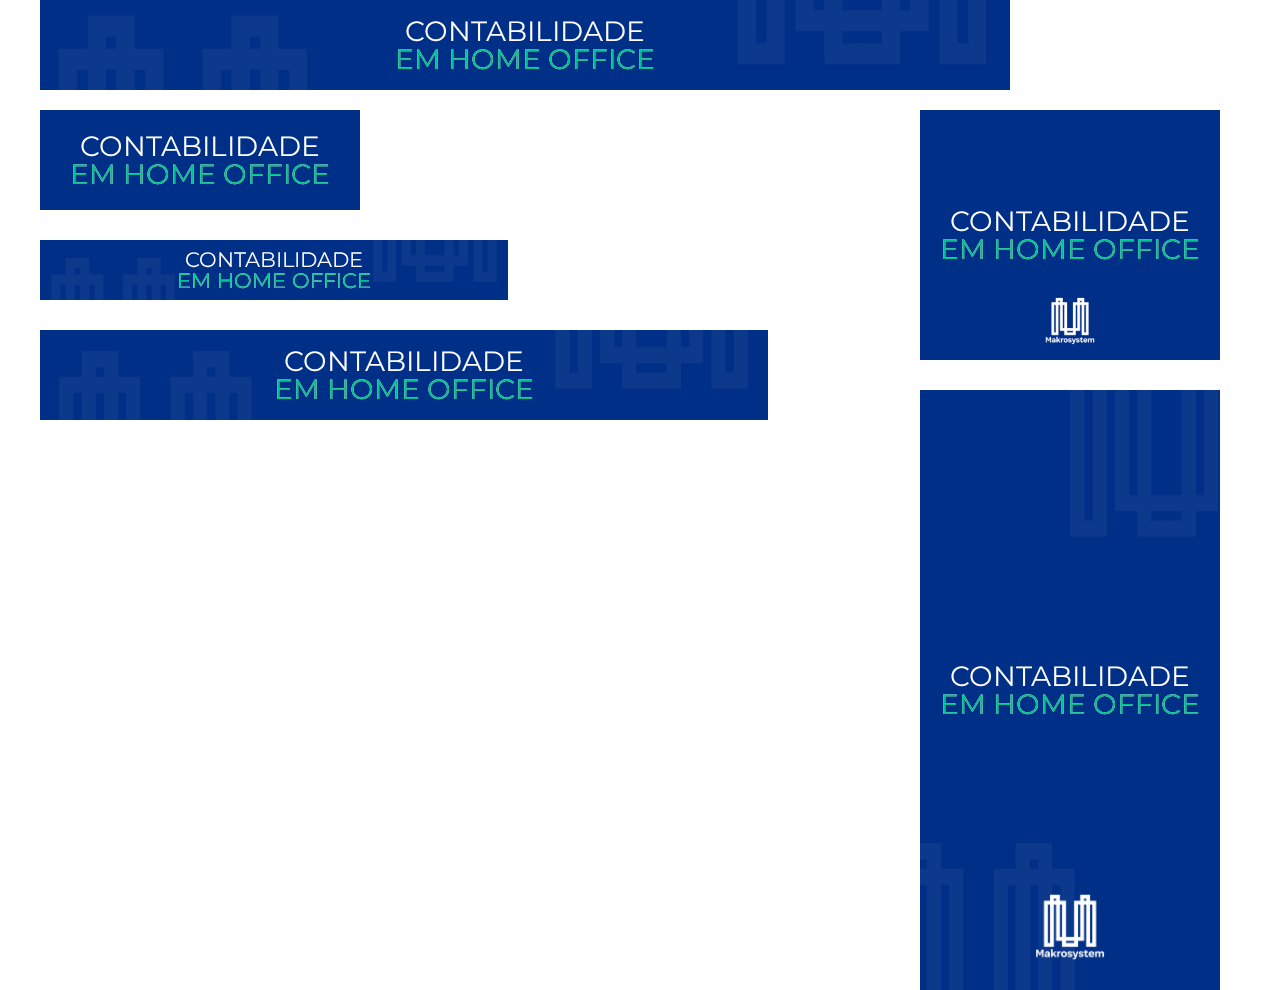
<file: index.html>
<!DOCTYPE html>
<html lang="pt-BR">

<head>
  <meta charset="UTF-8">
  <meta name="viewport" content="width=device-width, initial-scale=1.0">
  <title>root</title>
  <style>
    * {
      margin: 0;
      padding: 0;
      box-sizing: border-box;
    }

    html body {
      height: 100vh;
      width: 100vw;
    }

    .wrapper {
      display: grid;
      grid-template-columns: 1fr 320px;
      grid-template-rows: 1fr auto;
      gap: 20px 20px;
      width: 100%;
      max-width: 1200px;
      margin: 0 auto;
    }

    .col1 {
      grid-column: 1/3;
      grid-row: 1;
    }

    .col2 {
      grid-column: 1;
      grid-row: 2;
      display: flex;
      flex-direction: column;
    }

    .col3 {
      grid-column: 2;
      grid-row: 2;
    }

    div>iframe:not(:last-of-type) {
      margin-bottom: 30px;
    }
  </style>
</head>

<body>
  <div class="wrapper">
    <div class="col1">
      <iframe width="970" height="90" src="./970x90/index.html" scrolling="no" marginwidth="0" marginheight="0"
        frameborder="0" style="border: 0px; vertical-align: bottom;" data-google-container-id="e"
        sandbox="allow-forms allow-pointer-lock allow-popups allow-popups-to-escape-sandbox allow-same-origin allow-scripts allow-top-navigation-by-user-activation"></iframe>
    </div>

    <div class="col2">
      <iframe width="320" height="100" src="./320x100/index.html" scrolling="no" marginwidth="0" marginheight="0"
        frameborder="0" style="border: 0px; vertical-align: bottom;" data-google-container-id="e"
        sandbox="allow-forms allow-pointer-lock allow-popups allow-popups-to-escape-sandbox allow-same-origin allow-scripts allow-top-navigation-by-user-activation"></iframe>

      <iframe width="468" height="60" src="./468x60/index.html" scrolling="no" marginwidth="0" marginheight="0"
        frameborder="0" style="border: 0px; vertical-align: bottom;" data-google-container-id="e"
        sandbox="allow-forms allow-pointer-lock allow-popups allow-popups-to-escape-sandbox allow-same-origin allow-scripts allow-top-navigation-by-user-activation"></iframe>

      <iframe width="728" height="90" src="./728x90/index.html" scrolling="no" marginwidth="0" marginheight="0"
        frameborder="0" style="border: 0px; vertical-align: bottom;" data-google-container-id="e"
        sandbox="allow-forms allow-pointer-lock allow-popups allow-popups-to-escape-sandbox allow-same-origin allow-scripts allow-top-navigation-by-user-activation"></iframe>
    </div>

    <div class="col3">
      <iframe width="300" height="250" src="./300x250/index.html" scrolling="no" marginwidth="0" marginheight="0"
        frameborder="0" style="border: 0px; vertical-align: bottom;" data-google-container-id="e"
        sandbox="allow-forms allow-pointer-lock allow-popups allow-popups-to-escape-sandbox allow-same-origin allow-scripts allow-top-navigation-by-user-activation"></iframe>

      <iframe width="300" height="600" src="./300x600/index.html" scrolling="no" marginwidth="0" marginheight="0"
        frameborder="0" style="border: 0px; vertical-align: bottom;" data-google-container-id="e"
        sandbox="allow-forms allow-pointer-lock allow-popups allow-popups-to-escape-sandbox allow-same-origin allow-scripts allow-top-navigation-by-user-activation"></iframe>
    </div>

  </div>
</body>

</html>
</file>
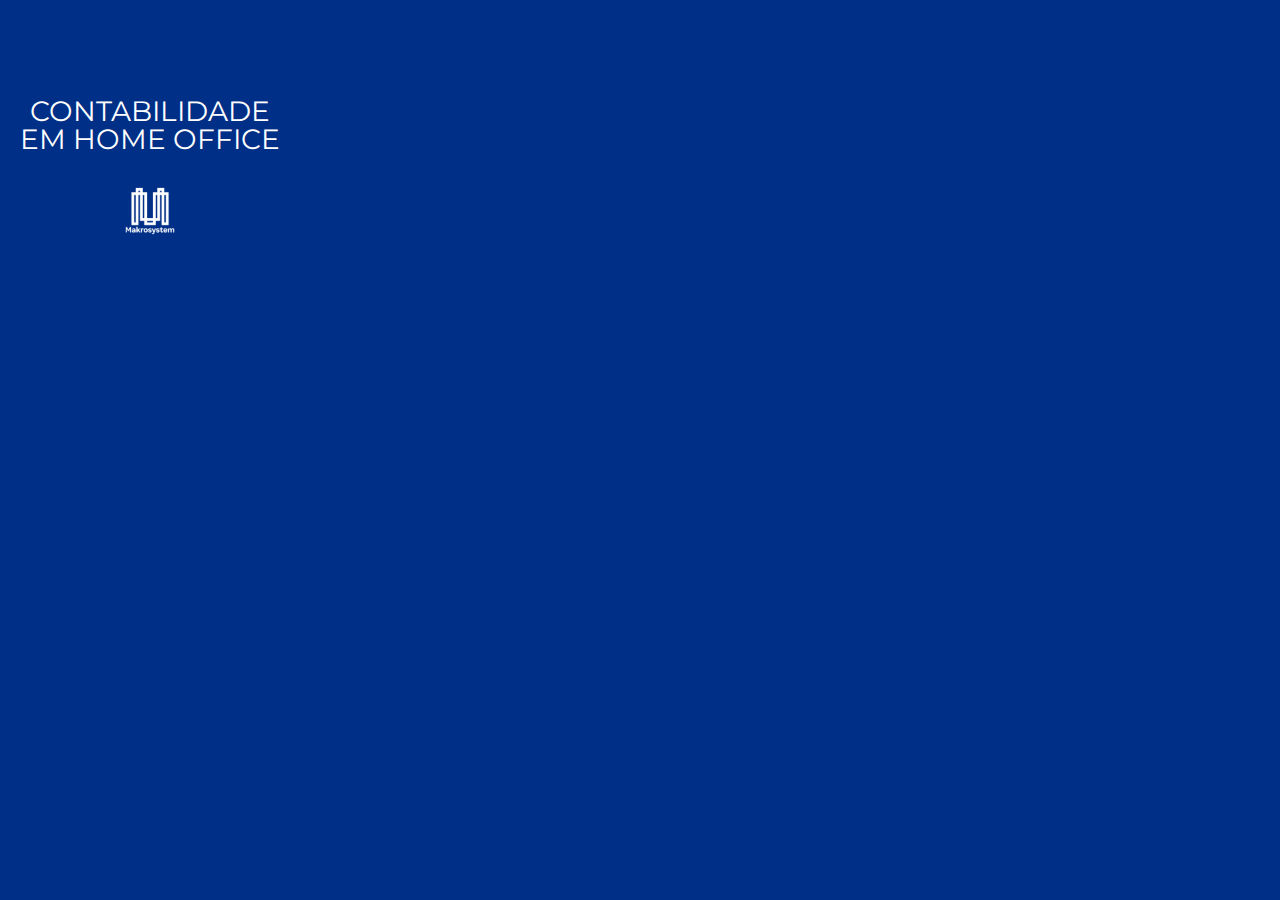
<file: 300x250/index.html>
<!DOCTYPE html>
<html lang="pt-BR">

<head>
  <meta charset="UTF-8">
  <meta name="viewport" content="width=device-width, initial-scale=1.0">
  <title>Makrosystem</title>
  <link rel="stylesheet" href="./css/animate.min.css">
  <link rel="stylesheet" href="./css/style.min.css">
</head>

<body>
  <div class="wrapper">
    <div id="s1" class="hide">
      <p>Contabilidade</p>
      <p data-text='Em Home Office'>Em Home Office</p>
    </div>

    <div id="s2" class="hide">
      <p>Sistema</p>
      <p data-text="100% Web">100% Web</p>
    </div>

    <div id="s3" class="hide">
      <p>Sistema Contábil</p>
      <p>Inteligente</p>
    </div>

    <a href="https://www.makrosystem.com.br/" target="_blank" id="link" class="hide">Experimente Grátis</a>

    <img id="logo" class="hide" src="./assets/logo.png" alt="Logo Makrosystem">
  </div>
  <script src="./js/script.min.js"></script>
</body>

</html>
</file>
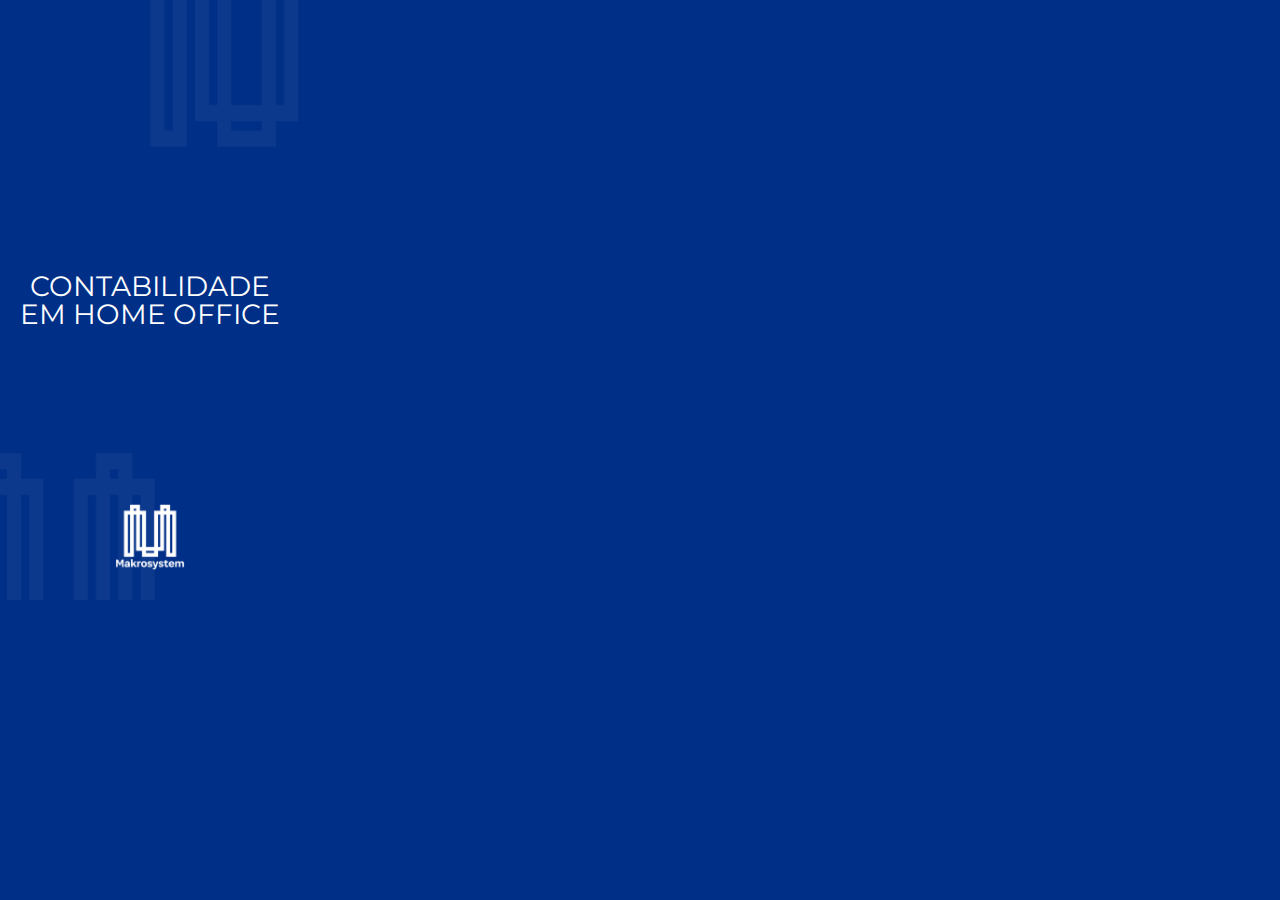
<file: 300x600/index.html>
<!DOCTYPE html>
<html lang="pt-BR">

<head>
  <meta charset="UTF-8">
  <meta name="viewport" content="width=device-width, initial-scale=1.0">
  <title>Makrosystem</title>
  <link rel="stylesheet" href="./css/animate.min.css">
  <link rel="stylesheet" href="./css/style.min.css">
</head>

<body>
  <div class="wrapper">
    <!--  -->
    <div id="s1" class="hide">
      <p>Contabilidade</p>
      <p data-text='Em Home Office'>Em Home Office</p>
    </div>
    <!--  -->
    <div id="s2" class="hide">
      <p>Sistema</p>
      <p data-text="100% Web">100% Web</p>
    </div>
    <!--  -->
    <div id="s3" class="hide">
      <p>Sistema Contábil</p>
      <p>Inteligente</p>
    </div>
    <!--  -->
    <a href="https://www.makrosystem.com.br/" target="_blank" id="link" class="hide">Experimente Grátis</a>
    <!--  -->
    <img id="logo" class="hide" src="./assets/logo.png" alt="Logo Makrosystem">
  </div>
  <script src="./js/script.min.js"></script>
</body>

</html>
</file>
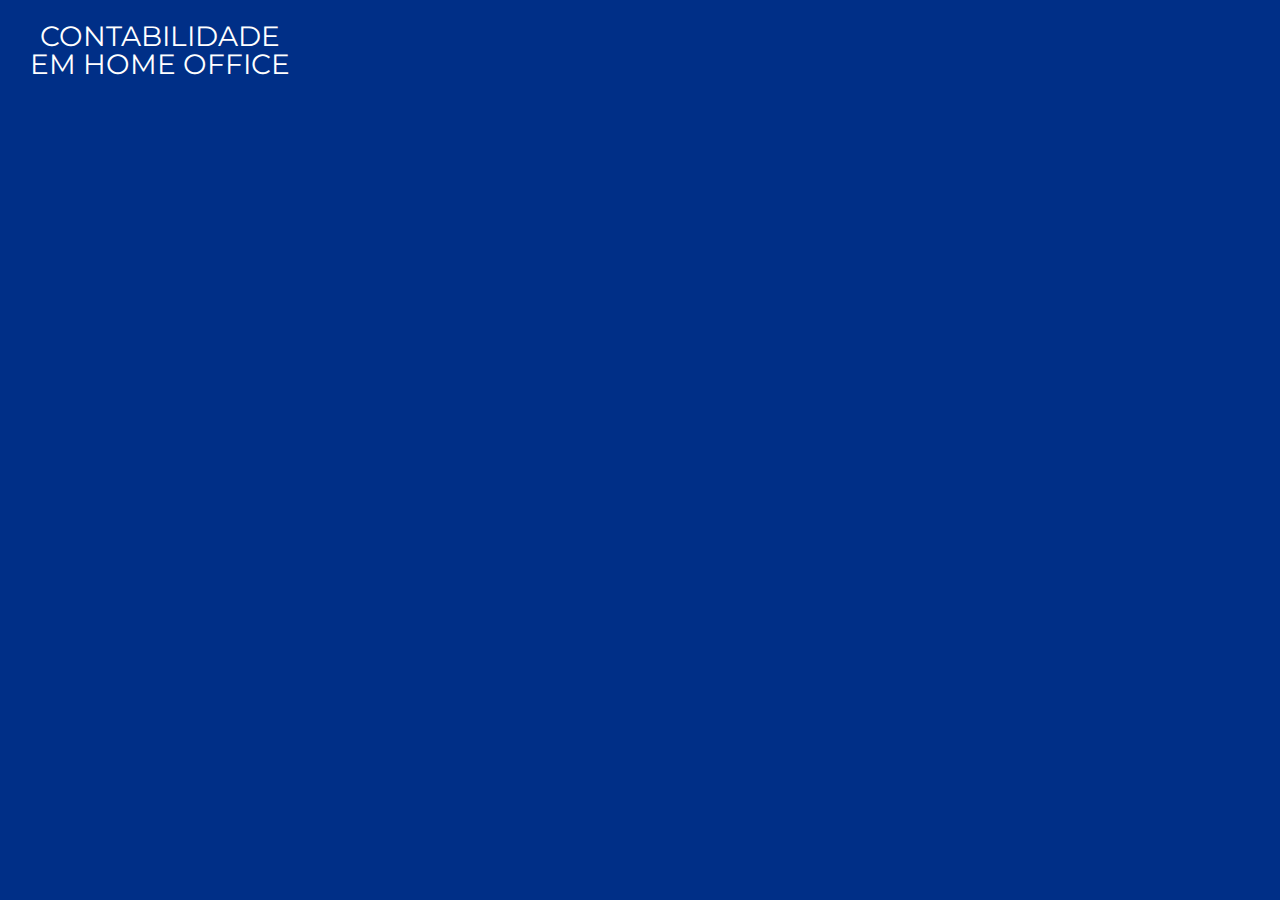
<file: 320x100/index.html>
<!DOCTYPE html>
<html lang="pt-BR">

<head>
  <meta charset="UTF-8">
  <meta name="viewport" content="width=device-width, initial-scale=1.0">
  <title>Makrosystem</title>
  <link rel="stylesheet" href="./css/animate.min.css">
  <link rel="stylesheet" href="./css/style.min.css">
</head>

<body>
  <div class="wrapper">
    <!--  -->
    <div id="s1" class="hide">
      <p>Contabilidade</p>
      <p data-text='Em Home Office'>Em Home Office</p>
    </div>
    <!--  -->
    <div id="s2" class="hide">
      <p>Sistema</p>
      <p data-text="100% Web">100% Web</p>
    </div>
    <!--  -->
    <div id="s3" class="hide">
      <p>Sistema Contábil</p>
      <p>Inteligente</p>
    </div>
    <!--  -->
    <a href="https://www.makrosystem.com.br/" target="_blank" id="link" class="hide">Experimente Grátis</a>
    <!--  -->
    <img id="logo" class="hide" src="./assets/logo.png" alt="Logo Makrosystem">
  </div>
  <script src="./js/script.min.js"></script>
</body>

</html>
</file>
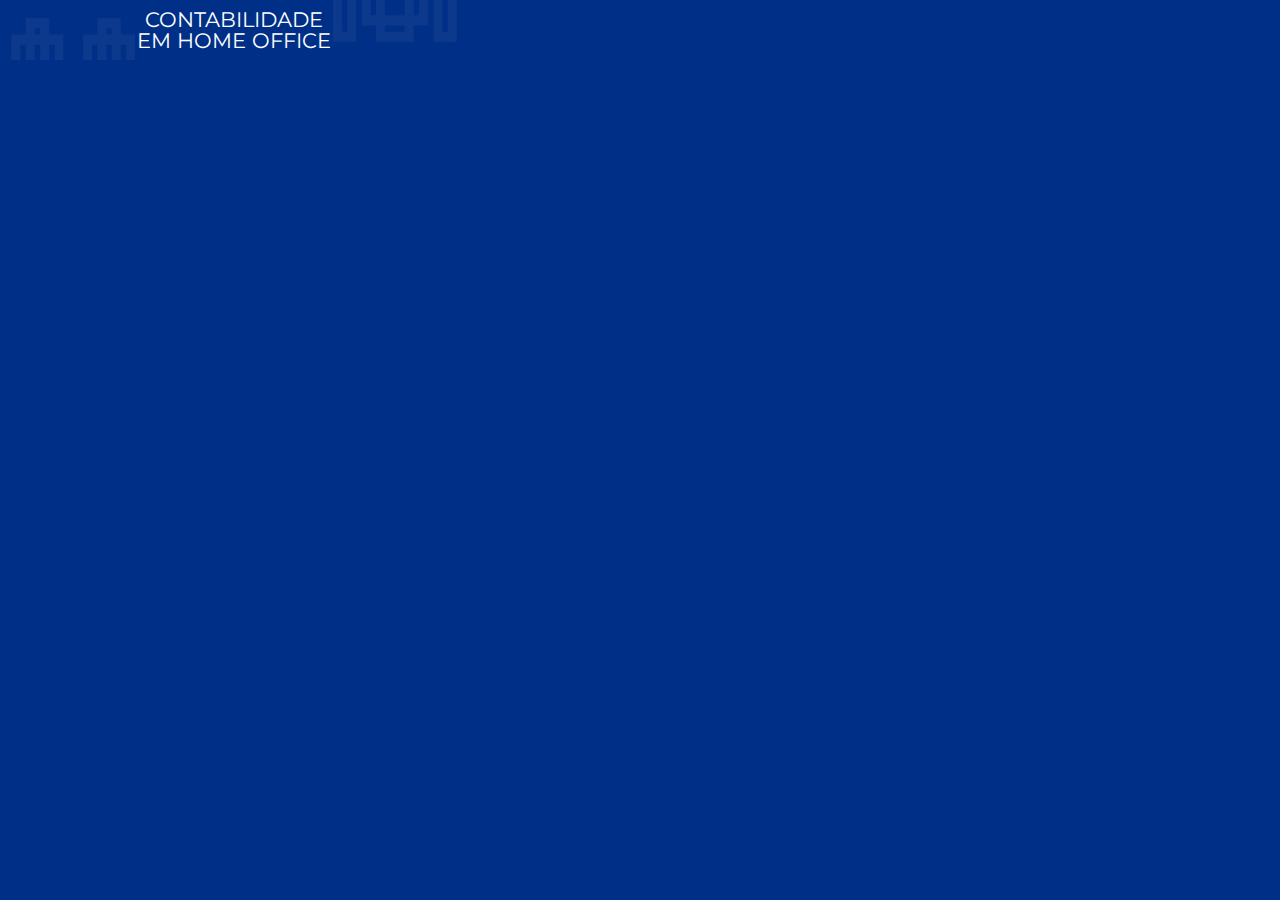
<file: 468x60/index.html>
<!DOCTYPE html>
<html lang="pt-BR">

<head>
  <meta charset="UTF-8">
  <meta name="viewport" content="width=device-width, initial-scale=1.0">
  <title>Makrosystem</title>
  <link rel="stylesheet" href="./css/animate.min.css">
  <link rel="stylesheet" href="./css/style.min.css">
</head>

<body>
  <div id='wrapper' class="wrapper">
    <!--  -->
    <div id="s1" class="hide">
      <p>Contabilidade</p>
      <p data-text='Em Home Office'>Em Home Office</p>
    </div>
    <!--  -->
    <div id="s2" class="hide">
      <p>Sistema</p>
      <p data-text="100% Web">100% Web</p>
    </div>
    <!--  -->
    <div id="s3" class="hide">
      <p>Sistema Contábil</p>
      <p>Inteligente</p>
    </div>
    <!--  -->
    <a href="https://www.makrosystem.com.br/" target="_blank" id="link" class="hide">Experimente Grátis</a>
    <!--  -->
    <img id="logo" class="hide" src="./assets/logo.png" alt="Logo Makrosystem">
  </div>
  <script src="./js/script.min.js"></script>
</body>

</html>
</file>
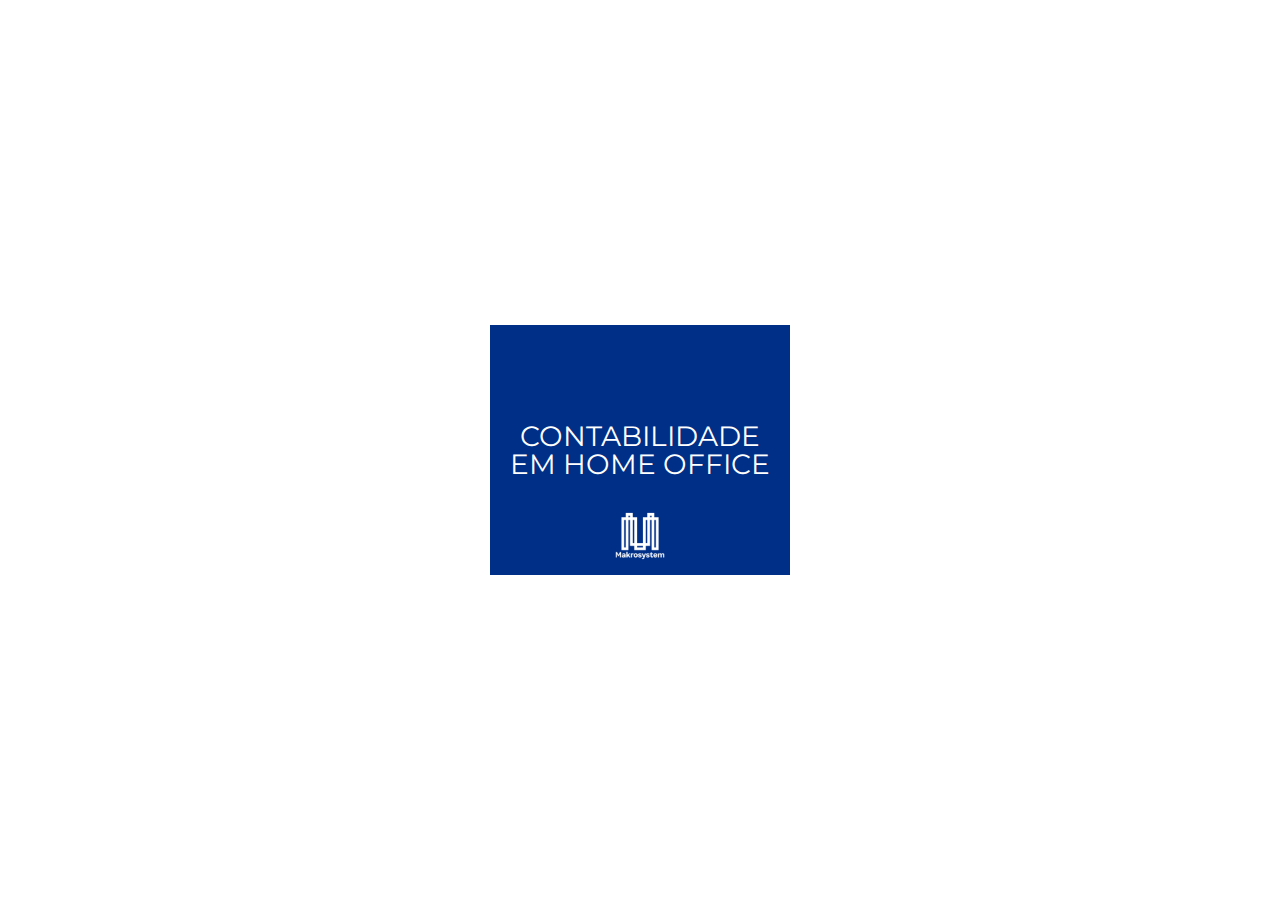
<file: 300x250.html>
<!DOCTYPE html>
<html lang="pt-BR">

<head>
  <meta charset="UTF-8">
  <meta name="viewport" content="width=device-width, initial-scale=1.0">
  <title>Makrosystem</title>
  <link rel="stylesheet" href="/css/animate.css">
  <link rel="stylesheet" href="/css/300x250.css">
</head>

<body>
  <div class="wrapper">
    <div id="s1" class="hide">
      <p>Contabilidade</p>
      <p data-text='Em Home Office'>Em Home Office</p>
    </div>

    <div id="s2" class="hide">
      <p>Sistema</p>
      <p data-text="100% Web">100% Web</p>
    </div>

    <div id="s3" class="hide">
      <p>Sistema Contábil</p>
      <p>Inteligente</p>
    </div>

    <a href="https://www.makrosystem.com.br/" target="_blank" id="link" class="hide">Experimente Grátis</a>

    <img id="logo" class="show" src="assets/logo.png" alt="Logo Makrosystem">
  </div>
  <script src="js/script.js"></script>
</body>

</html>
</file>
<file: css/300x250.css>
/* ===================================== */
/* default */
/* ===================================== */

@import url("https://fonts.googleapis.com/css2?family=Montserrat:wght@900&display=swap");

* {
    padding: 0;
    margin: 0;
    box-sizing: border-box;
    font-size: 14px;
    font-family: "Montserrat", sans-serif;
    color: #ffffff;
}

html,
body {
    height: 100vh;
    width: 100vw;
}

.wrapper {
    position: absolute;
    top: 50%;
    left: 50%;
    transform: translate(-50%, -50%);
    width: 300px;
    height: 250px;
    background-color: #002f87;
    display: flex;
    justify-content: center;
    align-items: center;
    overflow: hidden;
}

.hide {
    display: none !important;
}

.show {
    display: block !important;
}

/* ===================================== */
/*  */
/* ===================================== */

#s1 p,
#s2 p {
    text-transform: uppercase;
    overflow: hidden;
    white-space: nowrap;
    font-size: 2em;
    line-height: 1em;
    text-align: center;
}

#s1 p:last-of-type,
#s2 p:last-of-type {
    position: relative;
}

/* ===================================== */
/* elemento 1 */
/* ===================================== */
#s1 p:last-of-type::before {
    position: absolute;
    content: attr(data-text);
    top: 0;
    left: 0;
    width: 0;
    color: #00c08b;
    overflow: hidden;
    white-space: nowrap;
    animation-fill-mode: forwards;
}

#s1.fillText p:last-of-type::before {
    animation-name: fillText;
    animation-duration: 1s;
    animation-timing-function: linear;
    animation-fill-mode: forwards;
}

.bounceOutLeft2s {
    -webkit-animation-name: bounceOutLeft;
    animation-name: bounceOutLeft;
    /* animation-delay: 750ms; */
}

/* ===================================== */
/* elemento 2 */
/* ===================================== */
#s2 p:last-of-type {
    color: #00c08b;
}

#s2 p:last-of-type::before {
    position: absolute;
    content: attr(data-text);
    top: 0;
    left: 0;
    width: 0;
    color: #ffffff;
    overflow: hidden;
    white-space: nowrap;
    animation-fill-mode: forwards;
}

#s2.fillTextReverse p:last-of-type::before {
    animation-name: fillTextReverse;
    animation-duration: 750ms;
    animation-timing-function: linear;
    animation-fill-mode: forwards;
    animation-delay: 500ms;
}

.bounceOut2s {
    -webkit-animation-duration: 0.75s;
    animation-duration: 0.75s;
    -webkit-animation-name: bounceOut;
    animation-name: bounceOut;
    animation-delay: 1s;
    animation-fill-mode: forwards;
}

#logo {
    position: absolute;
    bottom: 1em;
    left: 50%;
    transform: translateX(-50%);
    width: 50px;
}

#logo.logoToCenter {
    animation-name: logoToCenter;
    animation-duration: 500ms;
    animation-timing-function: linear;
    animation-fill-mode: forwards;
}

/* ===================================== */
/* elemento 3 */
/* ===================================== */
#s3 {
    margin-top: 1em;
    align-self: center;
}

#s3 p {
    font-size: 1.4em;
    line-height: 1.2em;
    text-align: center;
}

#link {
    position: absolute;
    bottom: 10%;
    padding: 0.8em 1.2em;
    background-color: #ffffff;
    color: #00c08b;
    text-decoration: none;
    font-size: 1.2em;
    text-transform: uppercase;
    box-shadow: 0 8px 6px -6px black;
}

/* ===================================== */
/* animations */
/* ===================================== */
.hideEnd {
    animation-name: hideEnd;
    animation-duration: 500ms;
    animation-timing-function: linear;
    animation-fill-mode: forwards;
    animation-delay: 1s;
}

.fadeOutLeft {
    animation-delay: 1s;
}

@keyframes hideEnd {
    from {
        display: flex;
    }
    to {
        display: none !important;
    }
}

@keyframes fillText {
    from {
        width: 0%;
    }
    to {
        width: 100%;
    }
}

@keyframes fillTextReverse {
    from {
        width: 0%;
    }
    to {
        width: 100%;
    }
}

@keyframes logoToCenter {
    from {
        width: 50px;
        bottom: 1em;
    }
    to {
        width: 75px;
        bottom: 72%;
        transform: translate(-50%, 30%);
    }
}
</file>
<file: 300x250/css/style.min.css>
@import url("https://fonts.googleapis.com/css2?family=Montserrat:wght@900&display=swap");*{padding:0;margin:0;-webkit-box-sizing:border-box;box-sizing:border-box;font-size:14px;font-family:"Montserrat", sans-serif;color:#fff}html,body{height:100vh;width:100vw;background-color:#002f87}.hide{display:none !important}.show{display:block !important}.wrapper{position:relative;width:300px;height:250px;display:-webkit-box;display:-ms-flexbox;display:flex;-webkit-box-pack:center;-ms-flex-pack:center;justify-content:center;-webkit-box-align:center;-ms-flex-align:center;align-items:center;overflow:hidden}.wrapper #s1 p{text-transform:uppercase;overflow:hidden;white-space:nowrap;font-size:2em;line-height:1em;text-align:center}.wrapper #s1 p:last-of-type{position:relative}.wrapper #s1 p:last-of-type::before{position:absolute;content:attr(data-text);top:0;left:0;width:0;color:#00c08b;overflow:hidden;white-space:nowrap;-webkit-animation-fill-mode:forwards;animation-fill-mode:forwards}.wrapper #s1.fillText p:last-of-type::before{-webkit-animation-name:fillText;animation-name:fillText;-webkit-animation-duration:1s;animation-duration:1s;-webkit-animation-timing-function:linear;animation-timing-function:linear;-webkit-animation-fill-mode:forwards;animation-fill-mode:forwards}.wrapper #s2 p{text-transform:uppercase;overflow:hidden;white-space:nowrap;font-size:2em;line-height:1em;text-align:center}.wrapper #s2 p:last-of-type{position:relative;color:#00c08b}.wrapper #s2 p:last-of-type::before{position:absolute;content:attr(data-text);top:0;left:0;width:0;color:#fff;overflow:hidden;white-space:nowrap;-webkit-animation-fill-mode:forwards;animation-fill-mode:forwards}.wrapper #s2.fillText p:last-of-type::before{-webkit-animation-name:fillText;animation-name:fillText;-webkit-animation-duration:750ms;animation-duration:750ms;-webkit-animation-timing-function:linear;animation-timing-function:linear;-webkit-animation-fill-mode:forwards;animation-fill-mode:forwards;-webkit-animation-delay:500ms;animation-delay:500ms}.wrapper #s2.bounceOut1s{-webkit-animation-duration:0.75s;animation-duration:0.75s;-webkit-animation-name:bounceOut;animation-name:bounceOut;-webkit-animation-delay:1s;animation-delay:1s;-webkit-animation-fill-mode:forwards;animation-fill-mode:forwards}.wrapper #s3{margin-top:1em;-ms-flex-item-align:center;-ms-grid-row-align:center;align-self:center}.wrapper #s3 p{font-size:1.4em;line-height:1.2em;text-align:center}.wrapper #link{position:absolute;bottom:10%;padding:0.8em 1.2em;background-color:#fff;color:#00c08b;text-decoration:none;font-size:1.2em;text-transform:uppercase;-webkit-box-shadow:0 8px 6px -6px black;box-shadow:0 8px 6px -6px black}.wrapper #logo{position:absolute;bottom:1em;left:50%;-webkit-transform:translateX(-50%);transform:translateX(-50%);width:50px}.wrapper #logo.logoToCenter{-webkit-animation-name:logoToCenter;animation-name:logoToCenter;-webkit-animation-duration:500ms;animation-duration:500ms;-webkit-animation-timing-function:linear;animation-timing-function:linear;-webkit-animation-fill-mode:forwards;animation-fill-mode:forwards}.fadeOutLeft{-webkit-animation-delay:1s;animation-delay:1s}.hideEnd{-webkit-animation-name:hideEnd;animation-name:hideEnd;-webkit-animation-duration:500ms;animation-duration:500ms;-webkit-animation-timing-function:linear;animation-timing-function:linear;-webkit-animation-fill-mode:forwards;animation-fill-mode:forwards;-webkit-animation-delay:1s;animation-delay:1s}@-webkit-keyframes hideEnd{from{display:-webkit-box;display:flex}to{display:none !important}}@keyframes hideEnd{from{display:-webkit-box;display:-ms-flexbox;display:flex}to{display:none !important}}@-webkit-keyframes fillText{from{width:0%}to{width:100%}}@keyframes fillText{from{width:0%}to{width:100%}}@-webkit-keyframes logoToCenter{from{width:50px;bottom:1em}to{width:70px;bottom:72%;-webkit-transform:translate(-50%, 30%);transform:translate(-50%, 30%)}}@keyframes logoToCenter{from{width:50px;bottom:1em}to{width:70px;bottom:72%;-webkit-transform:translate(-50%, 30%);transform:translate(-50%, 30%)}}
/*# sourceMappingURL=style.min.css.map */
</file>
<file: 300x600/css/style.min.css>
@import url("https://fonts.googleapis.com/css2?family=Montserrat:wght@900&display=swap");*{padding:0;margin:0;-webkit-box-sizing:border-box;box-sizing:border-box;font-size:14px;font-family:"Montserrat", sans-serif;color:#ffffff}.hide{display:none !important}.show{display:block !important}html,body{height:100vh;width:100vw;background-color:#002f87}.wrapper{position:relative;width:300px;height:600px;display:-webkit-box;display:-ms-flexbox;display:flex;-webkit-box-pack:center;-ms-flex-pack:center;justify-content:center;-webkit-box-align:center;-ms-flex-align:center;align-items:center;overflow:hidden;background-image:url(../assets/bk-600.png);background-size:cover;background-repeat:no-repeat}.wrapper #s1 p,.wrapper #s2 p{text-transform:uppercase;overflow:hidden;white-space:nowrap;font-size:2em;line-height:1em;text-align:center}.wrapper #s1 p{text-transform:uppercase;overflow:hidden;white-space:nowrap;font-size:2em;line-height:1em;text-align:center}.wrapper #s1 p:last-of-type{position:relative}.wrapper #s1 p:last-of-type::before{position:absolute;content:attr(data-text);top:0;left:0;width:0;color:#00c08b;overflow:hidden;white-space:nowrap;-webkit-animation-fill-mode:forwards;animation-fill-mode:forwards}.wrapper #s1.fillText p:last-of-type::before{-webkit-animation-name:fillText;animation-name:fillText;-webkit-animation-duration:1s;animation-duration:1s;-webkit-animation-timing-function:linear;animation-timing-function:linear;-webkit-animation-fill-mode:forwards;animation-fill-mode:forwards}.wrapper #s2 p{text-transform:uppercase;overflow:hidden;white-space:nowrap;font-size:2em;line-height:1em;text-align:center}.wrapper #s2 p:last-of-type{position:relative;color:#00c08b}.wrapper #s2 p:last-of-type:last-of-type::before{position:absolute;content:attr(data-text);top:0;left:0;width:0;color:#ffffff;overflow:hidden;white-space:nowrap;-webkit-animation-fill-mode:forwards;animation-fill-mode:forwards}.wrapper #s2.fillText p:last-of-type::before{-webkit-animation-name:fillText;animation-name:fillText;-webkit-animation-duration:750ms;animation-duration:750ms;-webkit-animation-timing-function:linear;animation-timing-function:linear;-webkit-animation-fill-mode:forwards;animation-fill-mode:forwards;-webkit-animation-delay:500ms;animation-delay:500ms}.wrapper .bounceOut1s{-webkit-animation-duration:0.75s;animation-duration:0.75s;-webkit-animation-name:bounceOut;animation-name:bounceOut;-webkit-animation-delay:1s;animation-delay:1s;-webkit-animation-fill-mode:forwards;animation-fill-mode:forwards}.wrapper #s3{-ms-flex-item-align:center;-ms-grid-row-align:center;align-self:center}.wrapper #s3 p{font-size:1.7em;line-height:1.2em;text-align:center}.wrapper #link{position:absolute;top:67%;padding:0.8em 1.2em;background-color:#ffffff;color:#00c08b;text-decoration:none;font-size:1.2em;text-transform:uppercase;-webkit-box-shadow:0 8px 6px -6px black;box-shadow:0 8px 6px -6px black}.wrapper #logo{position:absolute;bottom:2em;left:50%;-webkit-transform:translateX(-50%);transform:translateX(-50%);width:70px}.wrapper #logo.logoToCenter{-webkit-animation-name:logoToCenter;animation-name:logoToCenter;-webkit-animation-duration:500ms;animation-duration:500ms;-webkit-animation-timing-function:linear;animation-timing-function:linear;-webkit-animation-fill-mode:forwards;animation-fill-mode:forwards}.hideEnd{-webkit-animation-name:hideEnd;animation-name:hideEnd;-webkit-animation-duration:500ms;animation-duration:500ms;-webkit-animation-timing-function:linear;animation-timing-function:linear;-webkit-animation-fill-mode:forwards;animation-fill-mode:forwards;-webkit-animation-delay:1s;animation-delay:1s}.fadeOutLeft{-webkit-animation-delay:1s;animation-delay:1s}@-webkit-keyframes hideEnd{from{display:-webkit-box;display:flex}to{display:none !important}}@keyframes hideEnd{from{display:-webkit-box;display:-ms-flexbox;display:flex}to{display:none !important}}@-webkit-keyframes fillText{from{width:0%}to{width:100%}}@keyframes fillText{from{width:0%}to{width:100%}}@-webkit-keyframes logoToCenter{from{width:70px;bottom:1em}to{width:100px;bottom:70%;-webkit-transform:translate(-50%, 30%);transform:translate(-50%, 30%)}}@keyframes logoToCenter{from{width:70px;bottom:1em}to{width:100px;bottom:70%;-webkit-transform:translate(-50%, 30%);transform:translate(-50%, 30%)}}
/*# sourceMappingURL=style.min.css.map */
</file>
<file: 320x100/css/style.min.css>
@import url("https://fonts.googleapis.com/css2?family=Montserrat:wght@900&display=swap");*{padding:0;margin:0;-webkit-box-sizing:border-box;box-sizing:border-box;font-size:14px;font-family:"Montserrat", sans-serif;color:#fff}html,body{height:100vh;width:100vw;background-color:#002f87}.hide{display:none !important}.show{display:block !important}.wrapper{position:relative;width:320px;height:100px;display:-webkit-box;display:-ms-flexbox;display:flex;-webkit-box-pack:center;-ms-flex-pack:center;justify-content:center;-webkit-box-align:center;-ms-flex-align:center;align-items:center;overflow:hidden}.wrapper #s1 p{text-transform:uppercase;overflow:hidden;white-space:nowrap;font-size:2em;line-height:1em;text-align:center}.wrapper #s1 p:last-of-type{position:relative}.wrapper #s1 p:last-of-type::before{position:absolute;content:attr(data-text);top:0;left:0;width:0;color:#00c08b;overflow:hidden;white-space:nowrap;-webkit-animation-fill-mode:forwards;animation-fill-mode:forwards}.wrapper #s1.fillText p:last-of-type::before{-webkit-animation-name:fillText;animation-name:fillText;-webkit-animation-duration:1s;animation-duration:1s;-webkit-animation-timing-function:linear;animation-timing-function:linear;-webkit-animation-fill-mode:forwards;animation-fill-mode:forwards}.wrapper #s2 p{text-transform:uppercase;overflow:hidden;white-space:nowrap;font-size:2em;line-height:1em;text-align:center}.wrapper #s2 p:last-of-type{position:relative;color:#00c08b}.wrapper #s2 p:last-of-type::before{position:absolute;content:attr(data-text);top:0;left:0;width:0;color:#fff;overflow:hidden;white-space:nowrap;-webkit-animation-fill-mode:forwards;animation-fill-mode:forwards}.wrapper #s2.fillText p:last-of-type::before{-webkit-animation-name:fillText;animation-name:fillText;-webkit-animation-duration:750ms;animation-duration:750ms;-webkit-animation-timing-function:linear;animation-timing-function:linear;-webkit-animation-fill-mode:forwards;animation-fill-mode:forwards;-webkit-animation-delay:500ms;animation-delay:500ms}.wrapper .bounceOut1s{-webkit-animation-duration:0.75s;animation-duration:0.75s;-webkit-animation-name:bounceOut;animation-name:bounceOut;-webkit-animation-delay:1s;animation-delay:1s;-webkit-animation-fill-mode:forwards;animation-fill-mode:forwards}.wrapper #s3{-ms-flex-item-align:start;align-self:flex-start;padding-left:5.8em;padding-top:1em}.wrapper #s3 p{font-size:1.05em;line-height:1.2em;text-align:center}.wrapper #link{position:absolute;white-space:nowrap;top:55%;left:34%;padding:0.6em 0.8em;background-color:#fff;color:#00c08b;text-decoration:none;font-size:0.95em;text-transform:uppercase;-webkit-box-shadow:0 6px 6px -6px black;box-shadow:0 6px 6px -6px black}.wrapper #logo{position:absolute;top:50%;left:5%;-webkit-transform:translateY(-50%);transform:translateY(-50%);width:65px}.hideEnd{-webkit-animation-name:hideEnd;animation-name:hideEnd;-webkit-animation-duration:500ms;animation-duration:500ms;-webkit-animation-timing-function:linear;animation-timing-function:linear;-webkit-animation-fill-mode:forwards;animation-fill-mode:forwards;-webkit-animation-delay:1s;animation-delay:1s}.fadeOutLeft{-webkit-animation-delay:1s;animation-delay:1s}@-webkit-keyframes hideEnd{from{display:-webkit-box;display:flex}to{display:none !important}}@keyframes hideEnd{from{display:-webkit-box;display:-ms-flexbox;display:flex}to{display:none !important}}@-webkit-keyframes fillText{from{width:0%}to{width:100%}}@keyframes fillText{from{width:0%}to{width:100%}}
/*# sourceMappingURL=style.min.css.map */
</file>
<file: 468x60/css/style.min.css>
@import url("https://fonts.googleapis.com/css2?family=Montserrat:wght@900&display=swap");*{padding:0;margin:0;-webkit-box-sizing:border-box;box-sizing:border-box;font-size:14px;font-family:"Montserrat", sans-serif;color:#ffffff}html,body{height:100vh;width:100vw;background-color:#002f87}.hide{display:none !important}.show{display:block !important}.wrapper{display:-webkit-box;display:-ms-flexbox;display:flex;width:468px;height:60px;-webkit-box-pack:center;-ms-flex-pack:center;justify-content:center;-webkit-box-align:center;-ms-flex-align:center;align-items:center;overflow:hidden;background-image:url(../assets/bk-468.png);background-size:cover;background-repeat:no-repeat}.wrapper.flex-sa{-ms-flex-pack:distribute;justify-content:space-around}.wrapper #s1 p{text-transform:uppercase;overflow:hidden;white-space:nowrap;font-size:1.5em;line-height:1em;text-align:center}.wrapper #s1 p:last-of-type{position:relative}.wrapper #s1 p:last-of-type::before{position:absolute;content:attr(data-text);top:0;left:0;width:0;color:#00c08b;overflow:hidden;white-space:nowrap;-webkit-animation-fill-mode:forwards;animation-fill-mode:forwards}.wrapper #s1.fillText p:last-of-type::before{-webkit-animation-name:fillText;animation-name:fillText;-webkit-animation-duration:1s;animation-duration:1s;-webkit-animation-timing-function:linear;animation-timing-function:linear;-webkit-animation-fill-mode:forwards;animation-fill-mode:forwards}.wrapper #s2 p{text-transform:uppercase;overflow:hidden;white-space:nowrap;font-size:1.5em;line-height:1em;text-align:center}.wrapper #s2 p:last-of-type{position:relative;color:#00c08b}.wrapper #s2 p:last-of-type::before{position:absolute;content:attr(data-text);top:0;left:0;width:0;color:#ffffff;overflow:hidden;white-space:nowrap;-webkit-animation-fill-mode:forwards;animation-fill-mode:forwards}.wrapper #s2.fillText p:last-of-type::before{-webkit-animation-name:fillText;animation-name:fillText;-webkit-animation-duration:750ms;animation-duration:750ms;-webkit-animation-timing-function:linear;animation-timing-function:linear;-webkit-animation-fill-mode:forwards;animation-fill-mode:forwards;-webkit-animation-delay:500ms;animation-delay:500ms}.wrapper .bounceOut1s{-webkit-animation-duration:0.75s;animation-duration:0.75s;-webkit-animation-name:bounceOut;animation-name:bounceOut;-webkit-animation-delay:1s;animation-delay:1s;-webkit-animation-fill-mode:forwards;animation-fill-mode:forwards}.wrapper #s3{-ms-flex-item-align:center;-ms-grid-row-align:center;align-self:center;-webkit-box-ordinal-group:3;-ms-flex-order:2;order:2}.wrapper #s3 p{font-size:1.05em;line-height:1.2em;text-align:center}.wrapper #link{-webkit-box-ordinal-group:4;-ms-flex-order:3;order:3;padding:0.6em 0.8em;background-color:#ffffff;color:#00c08b;text-decoration:none;font-size:0.95em;text-transform:uppercase;-webkit-box-shadow:0 8px 6px -6px black;box-shadow:0 8px 6px -6px black}.wrapper #logo{width:50px;-webkit-box-ordinal-group:2;-ms-flex-order:1;order:1}.hideEnd{-webkit-animation-name:hideEnd;animation-name:hideEnd;-webkit-animation-duration:500ms;animation-duration:500ms;-webkit-animation-timing-function:linear;animation-timing-function:linear;-webkit-animation-fill-mode:forwards;animation-fill-mode:forwards;-webkit-animation-delay:1s;animation-delay:1s}.fadeOutLeft{-webkit-animation-delay:1s;animation-delay:1s}@-webkit-keyframes hideEnd{from{display:-webkit-box;display:flex}to{display:none !important}}@keyframes hideEnd{from{display:-webkit-box;display:-ms-flexbox;display:flex}to{display:none !important}}@-webkit-keyframes fillText{from{width:0%}to{width:100%}}@keyframes fillText{from{width:0%}to{width:100%}}
/*# sourceMappingURL=style.min.css.map */
</file>
